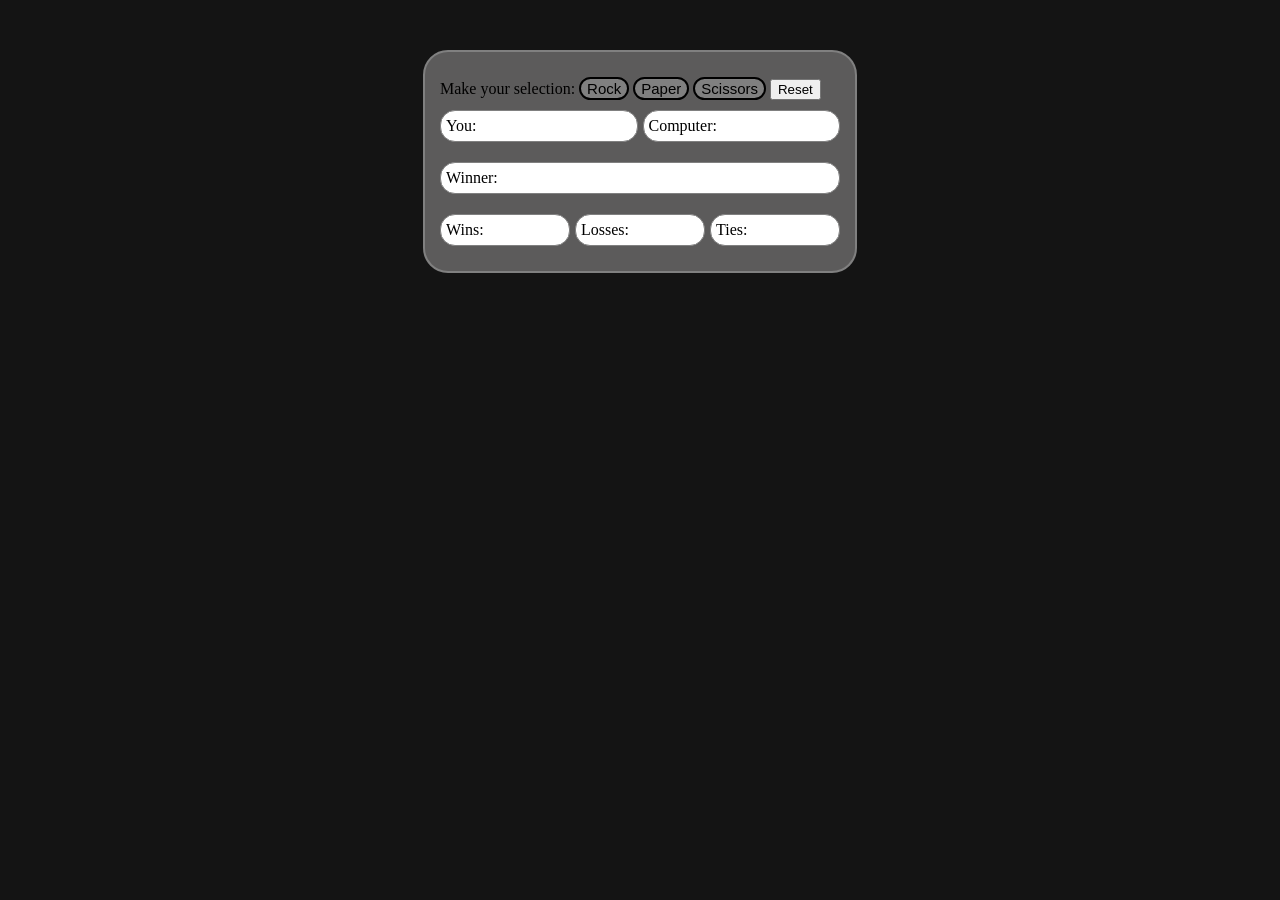
<file: index.html>
<!DOCTYPE html>
<html lang="en">
<head>
    <meta charset="UTF-8">
    <meta name="viewport" content="width=device-width, initial-scale=1.0">
    <title>Rock, Paper, Scissors</title>
    <link rel="stylesheet" href="style.css">
</head>
<body>
    <div class="rps">
        
        <div class="row">
            <div>
                <label class="text">Make your selection:</label>
                <button class="btn" onclick="option('rock')">Rock</button>
                <button class="btn" onclick="option('paper')">Paper</button>
                <button class="btn" onclick="option('scissors')">Scissors</button>
                <button class="reset" onclick="wins('reset')">Reset</button> 
            </div>
        </div>
        <div class="row">
            <div class="you">
                <label class="yourchoice">You:&nbsp;</label>
                <span id="result-text1"></span>
            </div>
            <div class="computer">
                <label class="computerchoice">Computer:&nbsp;</label>
                <span id="result-text2"></span>
            </div>       
        </div>
        <div class="row">
            <div class="winner">
                <label class="outcome">Winner:&nbsp;</label>
                <span id="result-text"></span>
            </div>
        </div>
        <div class="row">
            <div class="wins">
                <label class="outcome">Wins:&nbsp;</label>
                <span class="result-text3"></span>
            </div>
            <div class="losses">
                <label class="outcome">Losses:&nbsp;</label>
                <span class="result-text4"></span>
            </div>
            <div class="ties">
                <label class="outcome">Ties:&nbsp;</label>
                <span class="result-text5"></span>
            </div>
        </div>
    </div>
<script src="script.js"></script>
</body>
</html>
</file>
<file: style.css>
body {
    background-color: rgb(20, 20, 20);
}

.rps {
    max-width: 400px;
    border: 2px solid grey;
    padding: 15px;
    display: inline-block;
    width: 50%;
    border-radius: 25px;
    display: flex;
    flex-direction: column;
    margin: 0 auto;
    margin-top: 50px;
    background-color: rgb(92, 91, 91);
}

.winner {
    background-color: white;
    border: 1px solid grey;
    margin-bottom: 10px;
    border-radius: 15px;
    padding-left: 5px;
    height: 30px;
    display: flex;
    align-items: center;
    text-emphasis-color: white;
    width: 100%;
}

.wins {
    background-color: white;
    border: 1px solid grey;
    margin-bottom: 10px;
    border-radius: 15px;
    padding-left: 5px;
    height: 30px;
    display: flex;
    align-items: center;
    text-emphasis-color: white;
    width: 100%;
}

.losses {
    background-color: white;
    border: 1px solid grey;
    margin-bottom: 10px;
    border-radius: 15px;
    padding-left: 5px;
    height: 30px;
    display: flex;
    align-items: center;
    text-emphasis-color: white;
    width: 100%;

}

.ties {
    background-color: white;
    border: 1px solid grey;
    margin-bottom: 10px;
    border-radius: 15px;
    padding-left: 5px;
    height: 30px;
    display: flex;
    align-items: center;
    text-emphasis-color: white;
    width: 100%;
}

.computer {
    background-color: white;
    border: 1px solid grey;
    margin-bottom: 10px;
    border-radius: 15px;
    padding-left: 5px;
    height: 30px;
    display: flex;
    align-items: center;
    text-emphasis-color: white;
    width: 50%;
}

.you {
    background-color: white;
    border: 1px solid grey;
    margin-bottom: 10px;
    border-radius: 15px;
    padding-left: 5px;
    height: 30px;
    display: flex;
    align-items: center;
    text-emphasis-color: white;
    width: 50%;

}

.row {
    display: flex;
    height: 30px;
    gap: 5px;
    margin-top: 10px;
    flex: 1;
}

.btn {
    font-size: 15px;
    border: 0px;
    flex: 1;
    border-radius: 15px;
    background-color: gray;
    border: 2px solid black;
}

.btn:active {
    filter: contrast(50%);
}
</file>
